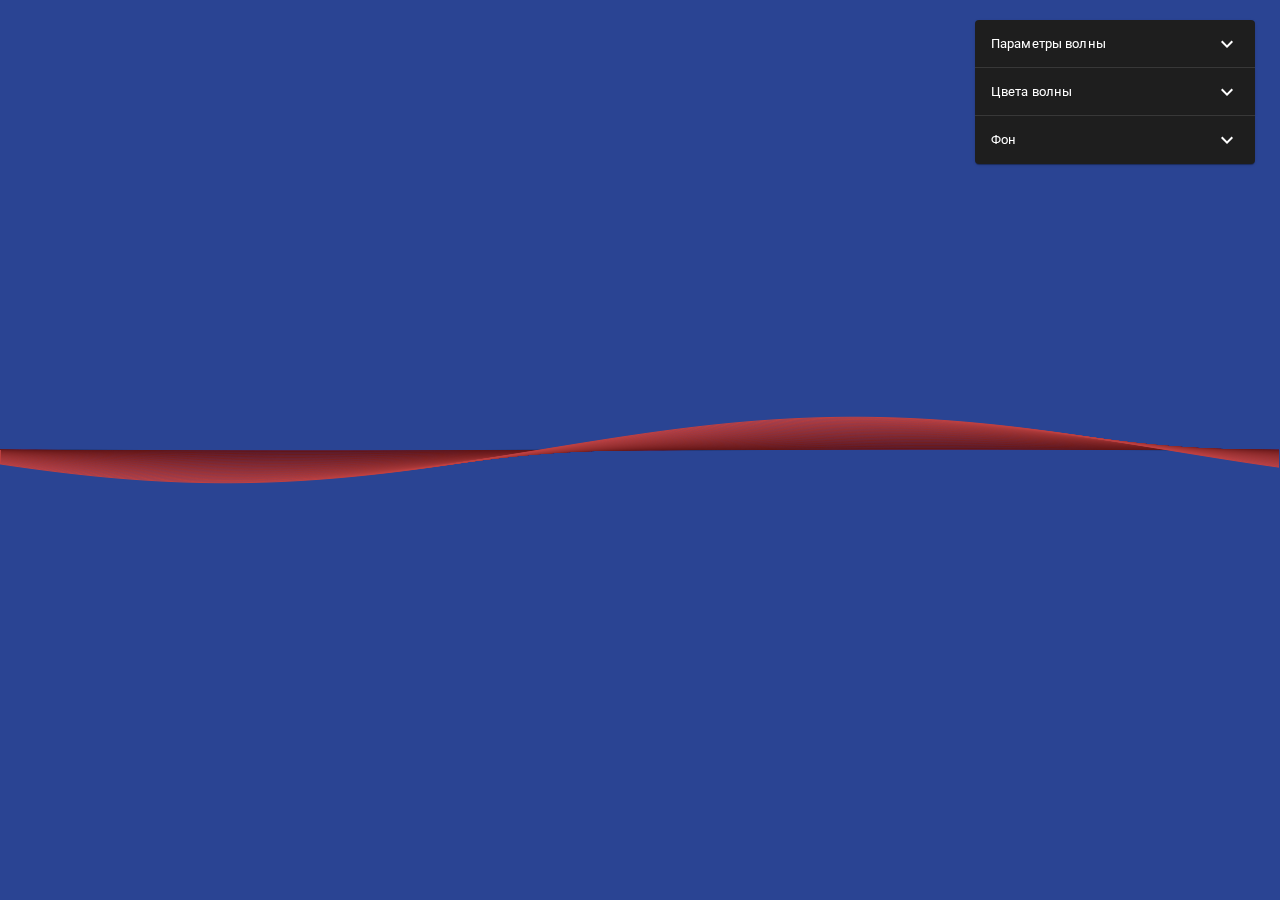
<file: index.html>
<!doctype html><html lang="en"><head><meta charset="UTF-8"><meta http-equiv="X-UA-Compatible" content="IE=edge"><meta name="viewport" content="width=device-width,initial-scale=1"><title>React Waves</title><script defer="defer" src="app.js"></script><link href="app.css" rel="stylesheet"></head><body><noscript>Your browser doesn't support scripts! Turn it on!</noscript><div id="root"></div></body></html>
</file>
<file: app.css>
@import url(https://fonts.googleapis.com/css2?family=Roboto:wght@400;700&display=swap);
*{margin:0;padding:0;box-sizing:border-box}body{font-family:"Roboto",sans-serif;background:#4169e1;width:100%;height:100vh}.app__container{min-height:100vh;margin:0;position:relative}.app__container .app__sliderTitle{font-size:.8em}#waves{position:absolute;left:0;top:0}
</file>
